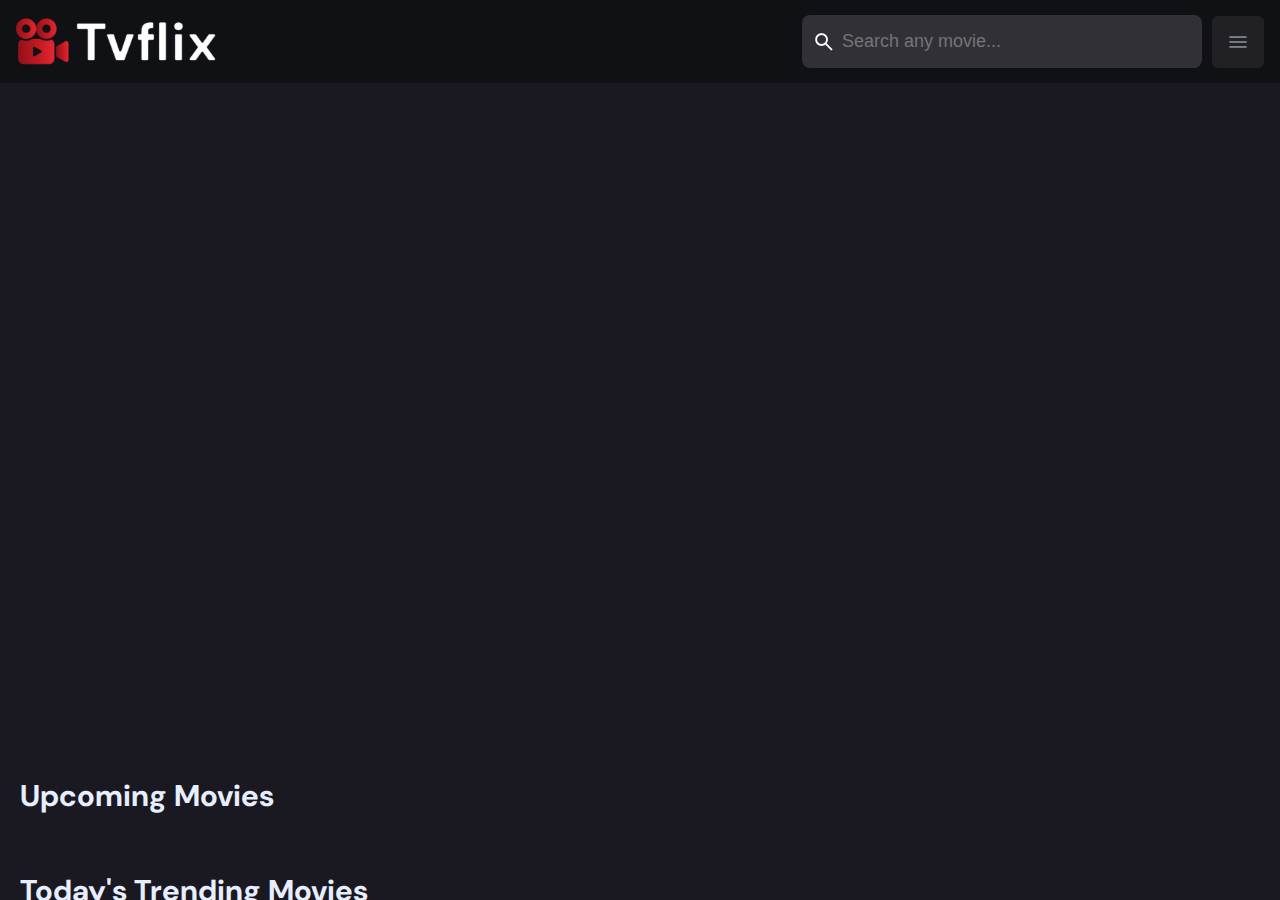
<file: index.html>
<!DOCTYPE html>
<html lang="en">
<head>
  <meta charset="UTF-8">
  <meta http-equiv="X-UA-Compatible" content="IE=edge">
  <meta name="viewport" content="width=device-width, initial-scale=1.0">
  <title>Tvflix</title>
  <!-- titleIcon -->
  <link rel="shortcut icon" href="./favicon.svg" type="image/svg+xml">
  <!-- Google Fonts -->
  <link rel="preconnect" href="https://fonts.googleapis.com">
  <link rel="preconnect" href="https://fonts.gstatic.com" crossorigin>
  <link href="https://fonts.googleapis.com/css2?family=DM+Sans:wght@400;700&display=swap" rel="stylesheet">
  <!-- CSS Files -->
  <link rel="stylesheet" href="./CSS/framework.css">
  <link rel="stylesheet" href="./CSS/style.css">
  <!-- JS Files -->
  <script src="./JS/global.js" defer ></script>
  <script src="./JS/index.js" defer type="module" ></script>
</head>
<body>
  <!-- Header Starts -->
  <header class="header between-flex p-relative gap-10">
    <a href="index.html" class="logo">
      <img src="./images/logo.svg" alt="">
    </a>
    <div class="search-box between-flex gap-10">
      <div class="search-wrapper p-relative">
        <img src="./images/search.png" class="search-icon x24" alt="">
        <input type="text" name="" placeholder="Search any movie..." id="" class="search-input">
      </div>
      <button class="close-btn d-flex">
        <img src="./images/close.png"  class="x24 " alt="">
      </button>
    </div>
    <button class="search-btn">
      <img src="./images/search.png" class="x24" alt="">
    </button>
    <button class="menu-togglers center-flex">
      <img class="x24 active" src="./images/menu.png" alt="">
      <img class="x24" src="./images/menu-close.png"  alt="">
    </div>
  </header>
  <!-- Header Ends -->
  <!-- Sidebar starts -->
  <div class="sidebar p-20">
    <div class="list genre">
      <p class="fw-bold c-white mb-10">Genre</p>
      <ul>
      </ul>
    </div>
    <div class="list languages">
      <p class="fw-bold c-white mb-10">Languages</p>
      <ul>
        <li><a href="" data-language="en">English</a></li>
        <li><a href="" data-language="ar" >Arabic</a></li>
        <li><a href="" data-language="fr" >French</a></li>
        <li><a href="" data-language="hi" >Hindi</a></li>
        <li><a href="" data-language="ja">Japanese</a></li>
        <li><a href="" data-language="ko" >Korean</a></li>
      </ul>
    </div>
    <div class="list footer txt-c">
      <p class="mb-10" >Made with &lt;3, By Nadim</p>
      <img class="d-block" src="./images/tmdb-logo.svg" alt="">
    </div>
  </div>
  <div class="overlay"></div>
  <!-- Sidebar ends -->
  <!-- Page content starts -->
  <div class="page-content p-relative p-20">
    <div class="main-box p-relative">
      <div class="slider">
      </div>
    </div>
    <section class="page-sections mt-10">
    </section>
  </div>
  <!-- Page content ends -->
</body>
</html>
</file>
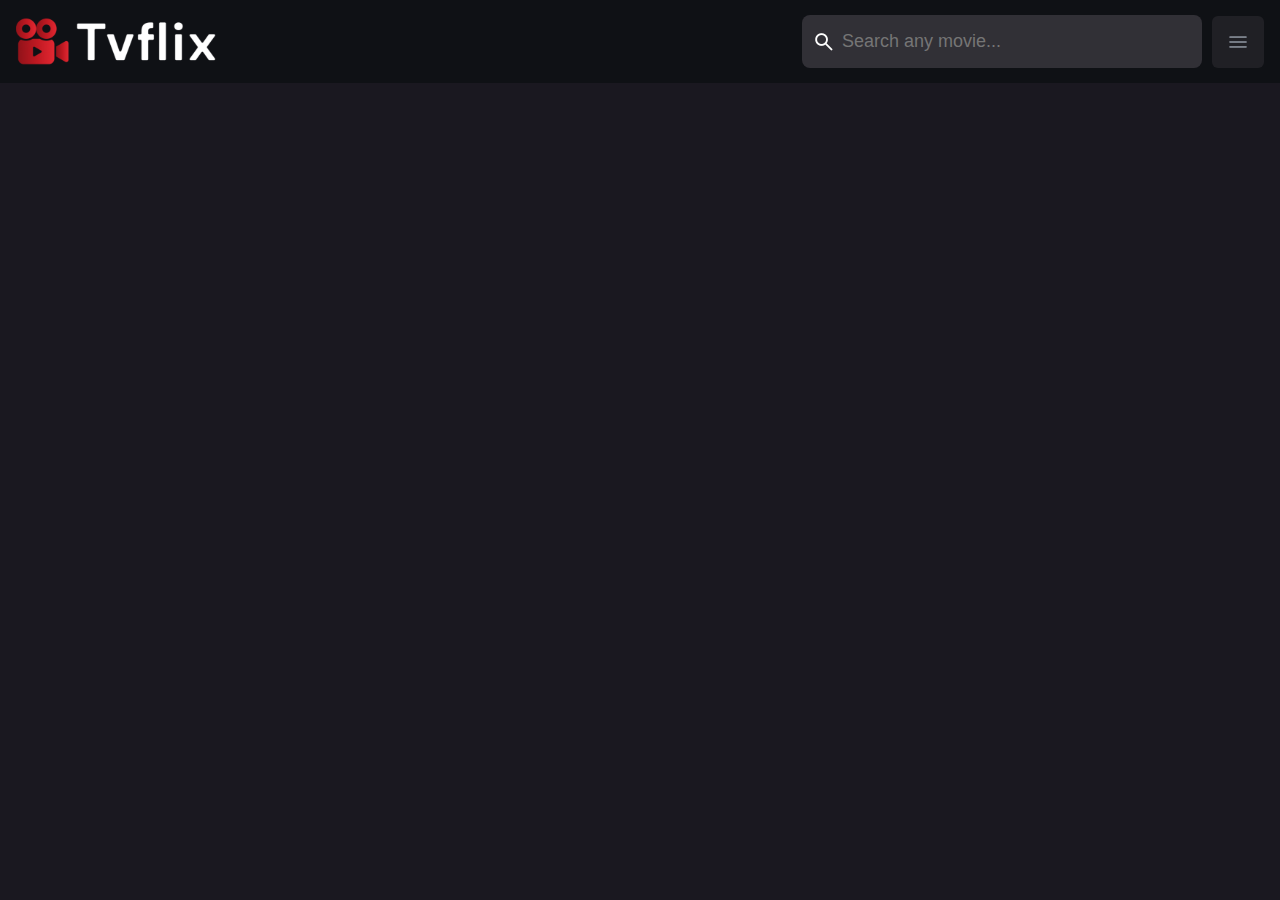
<file: movie-details.html>
<!DOCTYPE html>
<html lang="en">
<head>
  <meta charset="UTF-8">
  <meta http-equiv="X-UA-Compatible" content="IE=edge">
  <meta name="viewport" content="width=device-width, initial-scale=1.0">
  <title>Tvflix</title>
  <!-- titleIcon -->
  <link rel="shortcut icon" href="./favicon.svg" type="image/svg+xml">
  <!-- Google Fonts -->
  <link rel="preconnect" href="https://fonts.googleapis.com">
  <link rel="preconnect" href="https://fonts.gstatic.com" crossorigin>
  <link href="https://fonts.googleapis.com/css2?family=DM+Sans:wght@400;700&display=swap" rel="stylesheet">
  <!-- CSS Files -->
  <link rel="stylesheet" href="./CSS/framework.css">
  <link rel="stylesheet" href="./CSS/style.css">
  <!-- JS Files -->
  <script src="./JS/global.js" defer ></script>
  <script src="./JS/details.js" defer type="module" ></script>
</head>
<body>
  <!-- Header Starts -->
  <header class="header between-flex p-relative gap-10">
    <a href="index.html" class="logo">
      <img src="./images/logo.svg" alt="">
    </a>
    <div class="search-box between-flex gap-10">
      <div class="search-wrapper p-relative">
        <img src="./images/search.png" class="search-icon x24" alt="">
        <input type="text" name="" placeholder="Search any movie..." id="" class="search-input">
      </div>
      <button class="close-btn d-flex">
        <img src="./images/close.png"  class="x24 " alt="">
      </button>
    </div>
    <button class="search-btn">
      <img src="./images/search.png" class="x24" alt="">
    </button>
    <button class="menu-togglers center-flex">
      <img class="x24 active" src="./images/menu.png" alt="">
      <img class="x24" src="./images/menu-close.png"  alt="">
    </div>
  </header>
  <!-- Header Ends -->
  <!-- Sidebar starts -->
  <div class="sidebar p-20">
    <div class="list genre">
      <p class="fw-bold c-white mb-10">Genre</p>
      <ul>
      </ul>
    </div>
    <div class="list languages">
      <p class="fw-bold c-white mb-10">Languages</p>
      <ul>
        <li><a href="" data-language="en" >English</a></li>
        <li><a href="" data-language="ar" >Arabic</a></li>
        <li><a href="" data-language="fr" >French</a></li>
        <li><a href="" data-language="hi" >Hindi</a></li>
        <li><a href="" data-language="ja" >Japanese</a></li>
        <li><a href="" data-language="ko" >Korean</a></li>
      </ul>
    </div>
    <div class="list footer txt-c">
      <p class="mb-10" >Made with &lt;3, By Nadim</p>
      <img class="d-block" src="./images/tmdb-logo.svg" alt="">
    </div>
  </div>
  <div class="overlay"></div>
  <!-- Sidebar ends -->
  <!-- Page content starts -->
  <div class="page-content p-relative p-20">
    <div class="movie-details">
      <div class="info between-flex dir-mobile gap-20">
      
      </div>
      <div class="yt-videos d-flex gap-10 mt-25">
      </div>
      </div>
    <section class="page-sections mt-10">
    </section>
  </div>
  <!-- Page content ends -->
</body>
</html>
</file>
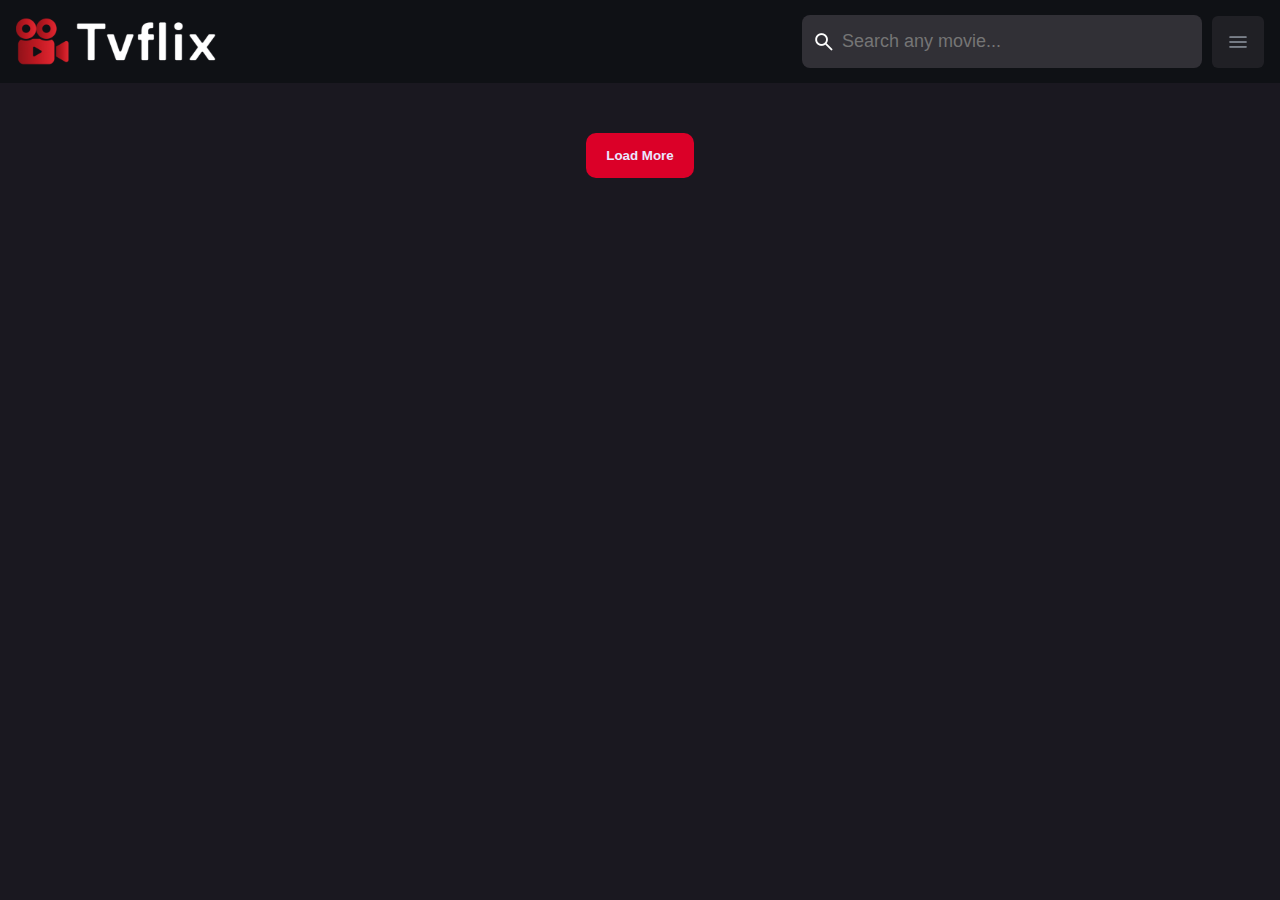
<file: movie-list.html>
<!DOCTYPE html>
<html lang="en">
<head>
  <meta charset="UTF-8">
  <meta http-equiv="X-UA-Compatible" content="IE=edge">
  <meta name="viewport" content="width=device-width, initial-scale=1.0">
  <title>Tvflix</title>
  <!-- titleIcon -->
  <link rel="shortcut icon" href="./favicon.svg" type="image/svg+xml">
  <!-- Google Fonts -->
  <link rel="preconnect" href="https://fonts.googleapis.com">
  <link rel="preconnect" href="https://fonts.gstatic.com" crossorigin>
  <link href="https://fonts.googleapis.com/css2?family=DM+Sans:wght@400;700&display=swap" rel="stylesheet">
  <!-- CSS Files -->
  <link rel="stylesheet" href="./CSS/framework.css">
  <link rel="stylesheet" href="./CSS/style.css">
  <!-- JS Files -->
  <script src="./JS/global.js" defer ></script>
  <script src="./JS/movie-list.js" defer type="module" ></script>
</head>
<body>
  <!-- Header Starts -->
  <header class="header between-flex p-relative gap-10">
    <a href="index.html" class="logo">
      <img src="./images/logo.svg" alt="">
    </a>
    <div class="search-box between-flex gap-10">
      <div class="search-wrapper p-relative">
        <img src="./images/search.png" class="search-icon x24" alt="">
        <input type="text" name="" placeholder="Search any movie..." id="" class="search-input">
      </div>
      <button class="close-btn d-flex">
        <img src="./images/close.png"  class="x24 " alt="">
      </button>
    </div>
    <button class="search-btn">
      <img src="./images/search.png" class="x24" alt="">
    </button>
    <button class="menu-togglers center-flex">
      <img class="x24 active" src="./images/menu.png" alt="">
      <img class="x24" src="./images/menu-close.png"  alt="">
    </div>
  </header>
  <!-- Header Ends -->
  <!-- Sidebar starts -->
  <div class="sidebar p-20">
    <div class="list genre">
      <p class="fw-bold c-white mb-10">Genre</p>
      <ul>
      </ul>
    </div>
    <div class="list languages">
      <p class="fw-bold c-white mb-10">Languages</p>
      <ul>
        <li><a href="" data-language="en" >English</a></li>
        <li><a href="" data-language="ar" >Arabic</a></li>
        <li><a href="" data-language="fr" >French</a></li>
        <li><a href="" data-language="hi" >Hindi</a></li>
        <li><a href="" data-language="ja" >Japanese</a></li>
        <li><a href="" data-language="ko" >Korean</a></li>
      </ul>
    </div>
    <div class="list footer txt-c">
      <p class="mb-10" >Made with &lt;3, By Nadim</p>
      <img class="d-block" src="./images/tmdb-logo.svg" alt="">
    </div>
  </div>
  <div class="overlay"></div>
  <!-- Sidebar ends -->
  <!-- Page content starts -->
  <div class="page-content p-relative p-20">
    <div class="grid-list p-10 gap-20">
      
    </div>
    <button class="load-more" >Load More</button>
  </div>
  <!-- Page content ends -->
</body>
</html>
</file>
<file: CSS/framework.css>
:root{
  --blue-color:#0075ff;
  --blue-alt-color:#0d69d5;
  --orange-color:#f59e0b;
  --green-color:#22c55e;
  --red-color:#f44336;
  --gray-color:#888;
  --border-color-ccc:#ccc;
  --main-transition-duration:.3s;
}
/* Start Box */
.d-flex{
  display: flex;
}
.f-wrap{
  flex-wrap: wrap;
}
.align-center{
  align-items: center;
}
.space-between{
  justify-content: space-between;
}
.d-grid{
  display: grid;
}
.gap-10{
  gap: 10px;
}
.gap-20{
  gap: 20px;
}
/* End Box */
/* Start padding + Margin */ 
.p-0{
  padding: 0;
}
.p-5{
  padding: 5px;
}
.p-10{
  padding: 10px;
}
.p-15{
  padding: 15px;
}
.p-20{
  padding: 20px;
}
.m-0{
  margin: 0px;
}
.m-5{
  margin: 5px;
}
.m-10{
  margin: 10px;
}
.m-15{
  margin: 15px;
}
.m-20{
  margin: 20px;
}
/* TOP */
.mt-0{
  margin-top: 0;
}
.pt-0{
  padding-top: 0;
}
.mt-5{
  margin-top: 5px;
}
.pt-5{
  padding-top: 5px;
}
.mt-10{
  margin-top: 10px;
}
.pt-10{
  padding-top: 10px;
}
.mt-15{
  margin-top: 15px;
}
.pt-15{
  padding-top: 15px;
}
.mt-20{
  margin-top: 20px;
}
.pt-20{
  padding-top: 20px;
}
.mt-25{
  margin-top: 25px;
}
/* RIGHT */
.mr-0{
  margin-right: 0;
}
.pr-0{
  padding-right: 0;
}
.mr-5{
  margin-right: 5px;
}
.pr-5{
  padding-right: 5px;
}
.mr-10{
  margin-right: 10px;
}
.pr-10{
  padding-right: 10px;
}
.mr-15{
  margin-right: 15px;
}
.pr-15{
  padding-right: 15px;
}
.mr-20{
  margin-right: 20px;
}
.pr-20{
  padding-right: 20px;
}
/* BOTTOM */
.mb-0{
  margin-bottom: 0px;
}
.pb-0{
  padding-bottom: 0;
}
.mb-5{
  margin-bottom: 5px;
}
.pb-5{
  padding-bottom: 5px;
}
.mb-10{
  margin-bottom: 10px;
}
.pb-10{
  padding-bottom: 10px;
}
.mb-15{
  margin-bottom: 15px;
}
.pb-15{
  padding-bottom: 15px;
}
.mb-20{
  margin-bottom: 20px;
}
.pb-20{
  padding-bottom: 20px;
}
.mb-25{
  margin-bottom: 25px;
}
/* LEFT */
.ml-0{
  margin-left: 0px;
}
.pl-0{
  padding-left: 0;
}
.ml-5{
  margin-left: 5px;
}
.pl-5{
  padding-left: 5px;
}
.ml-10{
  margin-left: 10px;
}
.pl-10{
  padding-left: 10px;
}
.ml-15{
  margin-left: 15px;
}
.pl-15{
  padding-left: 15px;
}
.ml-20{
  margin-left: 20px;
}
.pl-20{
  padding-left: 20px;
}
.ml-25{
  margin-left: 25px;
}
.pl-25{
  padding-left: 25px;
}
/* End padding + Margin */ 
/* Start color */
.bg-white{
  background-color: white;
}
.bg-eee{
  background-color: #eee;
}
.bg-blue{
  background-color:var(--blue-color);
}
.bg-orange{
  background-color: var(--orange-color);
}
.bg-red{
  background-color: var(--red-color);
}
.bg-green{
  background-color: var(--green-color);
}
.c-black{
  color: black;
}
.c-blue{
  color: var(--blue-color);
}
.c-orange{
  color: var(--orange-color);
}
.c-green{
  color: var(--green-color);
}
.c-red{
  color: var(--red-color);
}
.c-white{
  color: white;
}
.c-gray{
  color: gray;
}
/* End color */
/* Start position */
.p-relative{
  position: relative;
}
.p-absolute{
  position: absolute;
}
/* end position */
/* Start fonts */
.txt-c{
  text-align: center;
}
.fs-13{
  font-size: 13px;
}
.fs-14{
  font-size: 14px;
}
.fs-15{
  font-size: 15px;
}
.fs-18{
  font-size: 18px;
}
.fs-25{
  font-size: 25px;
}
.fw-bold{
  font-weight: bold;
}
.lh{
  line-height: 1.6;
}
/* End fonts */
/* Start Border */
.rad-6{
  border-radius: 6px;
}
.rad-10{
  border-radius: 10px;
}
/* End Border */
/* widths start */
.w-full{
  width: 100%;
}
.w-fit{
  width: fit-content;
}
.d-block{
  display: block;
}
.b-none{
  border: none;
}
.b-ccc{
  border: 1px solid #ccc;
}
.h-full{
  height: 100%;
}
/* widths ends */
/* Start components */
.between-flex{
  display: flex;
  align-items: center;
  justify-content: space-between;
}
.center-flex{
  display: flex;
  align-items: center;
  justify-content: center;
}
.btn-shape{
  padding: 4px 10px;
  border-radius: 6px;
}
.border-eee{
  border: 1px solid #eee;
}
/* end components */
@media (max-width:768px){
  .hide-mobile{
    display: none;
  }
  .txt-c-mobile{
    text-align: center;
  }
  .dir-mobile{
    flex-direction: column;
  }
  .w-mobile{
    flex-wrap: wrap;
  }
  .block-mobile{
    display: block;
  }
  .fs-h-mobile{
    font-size: 12px;
  }
  .fs-p-mobile{
    font-size: 10px;
  }
}
</file>
<file: CSS/style.css>
:root {
  /*
  *COLORS
  */
  --background: hsla(220, 17%, 7%, 1);
  --banner-background: hsla(250, 6%, 20%, 1);
  --white-alpha-20: hsla(0, 0%, 100%, 0.2);
  --on-background: hsla(220, 100%, 95%, 1);
  --on-surface: hsla(250, 100%, 95%, 1);
  --on-surface-variant: hsla(250, 1%, 44%, 1);
  --primary: hsla(349, 100%, 43%, 1);
  --primary-variant: hsla(349, 69%, 51%, 1);
  --rating-color: hsla(44, 100%, 49%, 1);
  --surface: hsla(250, 13%, 11%, 1);
  --text-color: hsla(250, 2%, 59%, 1);
  --white: hsla(0, 0%, 100%, 1);
  /*
  * gradient colors
  */
  --banner-overlay: 90deg, hsl(220, 17%, 7%) 0%, hsla(220, 17%, 7%, 0.5) 100%;
  --bottom-overlay: 180deg, hsla(250, 13%, 11%, 0), hsla(250, 13%, 11%, 1);
  /*
  typography
  */
  /* font-family */
  --ff-dm-sans: 'DM Sans', sans-serif;

  --fs-heading: 4rem;
  --fs-title-lg: 2.6rem;
  --fs-title: 2rem;
  --fs-body: 1.8rem;
  --fs-button: 1.5rem;
  --fs-label: 1.4rem;
  /* font-weight */
  --weight-bold: 700;

  /*
  SHADOW
  */
  --shadow-1: 0 1px 4px hsla(0, 0%, 0%, 0.75);
  --shadow-2: 0 2px 4px hsla(350, 100%, 43%, 0.3);
  /*
  Border-radius
  */
  --radius-4: 4px;
  --radius-8: 8px;
  --radius-16: 16px;
  --radius-24: 24px;
  --radius-36: 36px;
  /*
  transitions
  */
  --transition-short: 250ms ease;
  --transition-long: 500ms ease;
}

*,
*::before,
*::after {
  box-sizing: border-box;
  padding: 0;
  margin: 0;
}

ul {
  list-style: none;
}

html {
  font-family: var(--ff-dm-sans);
  font-size: 10px;
  scroll-behavior: smooth;
}

body {
  background-color: var(--surface);
  color: var(--on-background);
  font-size: var(--fs-body);
  line-height: 1.5;
}

::-webkit-scrollbar {
  width: 8px;
  height: 8px;
}

::-webkit-scrollbar-thumb {
  background-color: var(--banner-background);
  border-radius: var(--radius-8);
}
a,img,input,button{
  display: block;
  text-decoration: none;
  background: none;
  border: none;
  outline: none;
}
a,button{
  cursor: pointer;
}
a.watch-now {
  background-color: var(--primary);
  padding: 5px;
  border-radius: 6px;
  display: flex;
  align-items: center;
  gap: 10px;
  width: fit-content;
  color: white;
}
button.watch-now a{
  text-decoration: none;
  color: white;
}
.search-box input{
  width: 100%;
  background-color: var(--banner-background);
  transition: var(--transition-short);
  border-radius: var(--radius-8);
  height: 53px;
  line-height: 53px;
  padding: 0 15px 0 40px;
  font-size: 18px;
  color: white;
  width: 400px;
}
.x24{
  height: 24px;
  width: 24px;
}
.search-box input:hover{
  box-shadow: 0 0 0 2px var(--on-surface-variant);
}
.search-box input:focus{
  box-shadow: 0 0 0 2px var(--on-surface);
  padding-left: 15px;
}
.search-wrapper::after{
  content: '';
  position: absolute;
  right: 10px;
  top: 50%;
  transform: translateY(-50%);
  width: 24px;
  height: 24px;
  border-radius: 50%;
  border: 3px solid var(--on-surface);
  border-right-color: transparent;
  animation-name: searching;
  animation-duration: 500ms;
  animation-timing-function: linear;
  animation-iteration-count: infinite;
  display: none;
}
@keyframes searching{
  to{
    transform: translateY(-50%) rotate(1turn);
  }
}
.header{
  background-color: var(--background);
  padding: 15px 16px;
}
a.logo{
  margin-right: auto;
}
.search-icon{
  transition: var(--transition-short);
  position: absolute;
  top: 50%;
  transform: translateY(-50%);
  left: 10px;
}
::placeholder{
  transition: var(--transition-short);
}
input:focus::placeholder{
  opacity: 0;
}
.search-wrapper:focus-within .search-icon{
  opacity: 0;
}
.search-btn,button.close-btn,button.menu-togglers{
  padding: 14px;
  background-color: var(--banner-background);
  opacity: .5;
  transition: var(--transition-short);
  border-radius: 6px;
  cursor: pointer;
}
.search-btn:hover,button.close-btn:hover,button.menu-togglers:hover{
  opacity: 1;
}
.search-wrapper{
  display: flex;
  align-items: center;
  justify-content: space-between;
  flex: 1;
}
button.close-btn,
button.menu-togglers img,
.search-btn{
  display: none;
}
button.menu-togglers img.active{
  display: block;
}
@media (max-width:768px){
  .search-box{
    position: absolute;
    top: 0;
    left: 0;
    padding: 24px 16px;
    width: 100%;
    z-index: 1;
    background-color: var(--background);
    display: none;
  }
  .search-btn,button.close-btn{
    display: block;
  }
  .search-box.active{
    display: flex;
  }
  .search-box input{
    flex: 1;
    width: unset;
  }
}
/* Sidebar starts */
.sidebar{
  background-color: var(--background);
  position: absolute;
  top: 83px;
  left: 0;
  bottom: 0;
  width: 340px;
  transition: var(--transition-short);
  border-top: 1px solid var(--banner-background);
  overflow-y: overlay;
  transform: translateX(-340px);
  z-index: 5;
}
.sidebar.active{
  transform: translateX(0PX);
}
.sidebar .languages p ,
.sidebar .footer p{
  padding-top: 10px;
}
.sidebar .languages{
  border-top: 1px solid var(--banner-background);
  border-bottom: 1px solid var(--banner-background);
}
.sidebar img{
  margin: auto;
}
.sidebar a{
  color: var(--on-surface-variant);
  margin: 10px 0;
  transition: var(--transition-short);
}
.sidebar a:hover{
  color: white;
}
.overlay{
  position: fixed;
  width: 100%;
  top: 0px;
  left: 0;
  bottom: 0;
  background-color: var(--background);
  z-index: 4;
  opacity: 0;
  display: none;
}
.overlay.active{
  display: block;
  opacity: .5;
  pointer-events: all;
}
/* Sidebar ends */
/* Page content starts */
.img-cover{
  width: 100%;
  height: 100%;
  object-fit: cover;
}
  .page-content{
    height: calc(100vh - 83px);
    overflow: hidden;
    overflow-y: overlay;
  }
  .page-content .main-box{
    width: 100%;
    height:650px;
    position: relative;
  }
  .page-content .movie-info{
    border-radius: 25px;
    overflow: hidden;
    position: absolute;
    top: 0;
    left: 0;
    width: 100%;
    height: 100%;
  }
  .page-content .movie-info{
    transform: translateX(150%);
  }
  .page-content .movie-info.active{
    transform: translateX(0%);
  }
  .main-box .content{
    position: absolute;
    top: 50%;
    transform: translateY(-50%);
    left: 20px;
  }
  .main-box .content .desc{
    display: -webkit-box;
    -webkit-box-orient: vertical;
    overflow: hidden;
  }
  @media (max-width:768px){
    .main-box .content .desc{
      -webkit-line-clamp: 2;
    }
  }
  .movie-info::before{
    position: absolute;
    content: '';
    width: 100%;
    height: 100%;
    background-color: var(--background);
    opacity: .8;
    top: 0;
    left: 0;
  }
  .slider{
    position: absolute;
    bottom: 0px;
    right: 25px;
    width: 600px;
    gap: 10px;
    display: flex;
    overflow: overlay;
    z-index: 2;
  }
  .slider .image{
    opacity: .5;
  }
  .slider .image.active{
    opacity: 1;
  }
  span.rating{
    padding: 0px 5px;
    background-color: var(--banner-background);
    border-radius: 6px;
  }
  @media (max-width:768px){
    .slider{
      width: 350px;
      left: 50%;
      transform: translateX(-50%);
    }
  }
  .slider img{
    width: 105px;
    cursor: pointer;
    
  }
/* Page content ends */
/* movie-list starts */
.container{
  overflow:overlay;
  padding-bottom: 20px;
}
a.movie-card{
  min-width: 200px;
}
h1.genre-title{
  font-size:30px;
}
.movie-card .poster{
  overflow: hidden;
  border-radius: 10px;
  width: 100%;
  background-size: 50px;
  flex: 1;
  min-height: 300px;
  background-color: var(--banner-background);
}
.movie-card .info{
  display: flex;
  align-items: center;
  justify-content: space-between;
}
.movie-card .title{
  max-width: 100%;
  text-overflow: ellipsis;
  white-space: nowrap;
  overflow: hidden;
}
a.movie-card{
  color: white;
}
/* movie-list ends */
/* movide details starts */
.movie-details .poster{
  overflow: hidden;
  border-radius: 10px;
}
.movie-details .cast p:first-of-type,
.movie-details .status p:first-of-type,
.movie-details .director p:first-of-type{ 
  color: var(--text-color);
}
@media (max-width:768px){
  .movie-details{
    justify-content: center;
  }
  .page-content{
    margin-bottom: 50px;
  }
}
.movie-details .poster{
  min-width: 300px;
}
.yt-videos{
  padding-bottom: 20px;
  overflow: overlay;
}
.yt-videos .slider-item{
  background-image: url(../images/video-bg-icon.png);
  background-repeat: no-repeat;
  background-position: center;
    aspect-ratio: 16 / 9;
    flex-shrink: 0;
    max-width: 500px;
    width: calc(100% - 40px);
}
.poster{
  background-image: url('../images/poster-bg-icon.png');
  background-repeat: no-repeat;
  background-position: center;
  background-size: cover;
}
.yt-videos .slider-item iframe{
  display: block;
  min-width: 500px;
  overflow: hidden;
  border-radius: 10px;
}
/* movide details ends */
/* MovieList starts */
.grid-list{
  display: grid;
  grid-template-columns: repeat(auto-fit,minmax(180px,1fr));
}
button.load-more {
  width: fit-content;
  padding: 15px 20px;
  color: var(--on-surface);
  background-color: var(--primary);
  border-radius: 10px;
  margin: 10px auto 0px;
  cursor: pointer;
  font-weight: bold;
  position: relative;
}
button.load-more::before,.search-wrapper::before{
  content: '';
  position: absolute;
  width: 20px;
  height: 20px;
  border-radius: 50%;
  top: 50%;
  transform: translateY(-50%);
  right: 10px;
  border: 3px solid var(--on-surface);
  border-right-color: transparent;
  animation-name: searching;
  animation-duration: 500ms;
  animation-iteration-count: infinite;
  animation-timing-function: linear;
  display: none;
}
button.load-more.loading{
  padding-right: 40px;
}
button.load-more.loading::before,
.search-wrapper.searching::before{
  display: block;
}
.grid-list a{
  display: flex;
  flex-direction: column;
}
/* MovieList ends */
</file>
